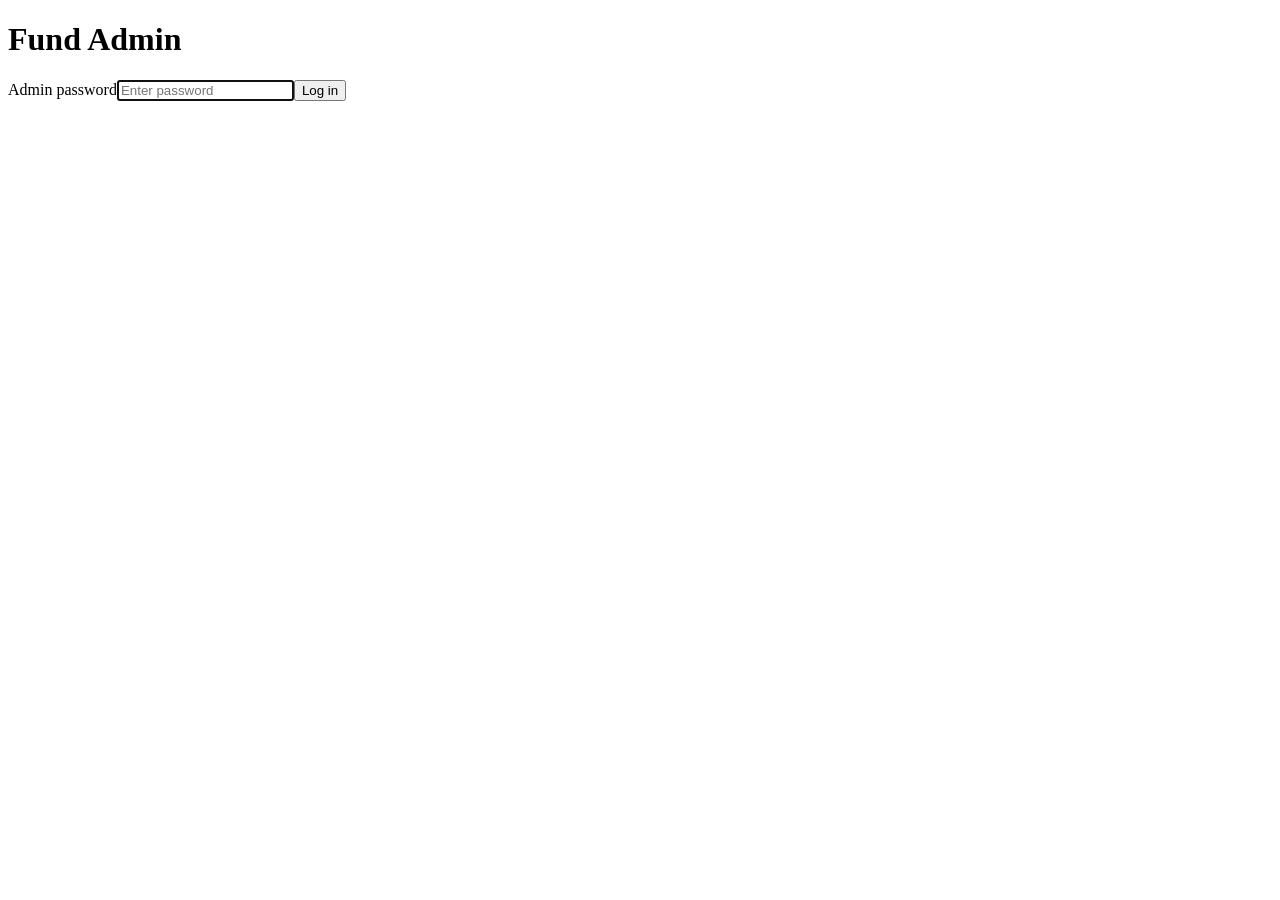
<file: apps-script/Admin.html>
<!DOCTYPE html>
<html>
<head>
  <base target="_top">
  <?!= include('Stylesheet'); ?>
</head>
<body>
  <div class="wrap">
    <div id="app"></div>
  </div>

  <script>
    let PASSWORD = sessionStorage.getItem('fundAdminPassword') || '';
    let STATE = null;

    function escapeHtml(str) {
      const div = document.createElement('div');
      div.textContent = str == null ? '' : String(str);
      return div.innerHTML;
    }

    function formatMoney(n) {
      const num = Number(n) || 0;
      return '$' + num.toLocaleString(undefined, { minimumFractionDigits: 2, maximumFractionDigits: 2 });
    }

    function formatDate(d) {
      const date = new Date(d);
      if (isNaN(date.getTime())) return '';
      return date.toLocaleDateString(undefined, { month: 'short', day: 'numeric', year: 'numeric' });
    }

    function runServer(fn) {
      return new Promise(function (resolve, reject) {
        google.script.run
          .withSuccessHandler(resolve)
          .withFailureHandler(reject)[fn].apply(null, Array.prototype.slice.call(arguments, 1));
      });
    }

    function renderLogin(errorMsg) {
      document.getElementById('app').innerHTML =
        '<h1>Fund Admin</h1>' +
        '<div class="card">' +
          '<label for="pw">Admin password</label>' +
          '<input id="pw" type="password" placeholder="Enter password">' +
          (errorMsg ? '<p class="error">' + escapeHtml(errorMsg) + '</p>' : '') +
          '<button onclick="doLogin()">Log in</button>' +
        '</div>';
      document.getElementById('pw').addEventListener('keydown', function (e) {
        if (e.key === 'Enter') doLogin();
      });
      document.getElementById('pw').focus();
    }

    function doLogin() {
      const pw = document.getElementById('pw').value;
      runServer('adminGetData', pw).then(function (data) {
        PASSWORD = pw;
        sessionStorage.setItem('fundAdminPassword', pw);
        STATE = data;
        renderDashboard();
      }).catch(function (err) {
        renderLogin(err.message);
      });
    }

    function refresh() {
      return runServer('adminGetData', PASSWORD).then(function (data) {
        STATE = data;
        renderDashboard();
      });
    }

    let activeTab = 'log';

    function renderDashboard() {
      const t = STATE.totals;
      const app = document.getElementById('app');
      app.innerHTML =
        '<h1>' + escapeHtml(STATE.config.ClubName || 'Fund Admin') + '</h1>' +
        '<div class="row card">' +
          '<div class="stat"><div class="value">' + formatMoney(t.totalDonations) + '</div><div class="label">Raised</div></div>' +
          '<div class="stat"><div class="value">' + formatMoney(t.totalReimbursed) + '</div><div class="label">Reimbursed</div></div>' +
          '<div class="stat"><div class="value">' + formatMoney(t.totalPending) + '</div><div class="label">Pending</div></div>' +
          '<div class="stat"><div class="value">' + formatMoney(t.balance) + '</div><div class="label">Balance</div></div>' +
        '</div>' +
        '<div class="tabs">' +
          tabBtn('log', 'Ledger') +
          tabBtn('add', 'Add entry') +
          tabBtn('settings', 'Settings') +
        '</div>' +
        '<div id="tabContent"></div>';
      renderTab();
    }

    function tabBtn(id, label) {
      return '<button class="' + (activeTab === id ? '' : 'inactive') + '" onclick="setTab(\'' + id + '\')">' + label + '</button>';
    }

    function setTab(id) {
      activeTab = id;
      renderDashboard();
    }

    function renderTab() {
      const el = document.getElementById('tabContent');
      if (activeTab === 'log') el.innerHTML = ledgerHtml();
      else if (activeTab === 'add') el.innerHTML = addEntryHtml();
      else el.innerHTML = settingsHtml();
    }

    function ledgerHtml() {
      if (!STATE.entries.length) {
        return '<div class="card"><p class="muted">No entries yet. Add a donation or expense from the "Add entry" tab.</p></div>';
      }
      const rows = STATE.entries.map(function (e) {
        const isExpense = e.Type === 'Expense';
        const statusBadge = isExpense
          ? '<span class="badge ' + (e.Status === 'Reimbursed' ? 'paid' : 'pending') + '">' + escapeHtml(e.Status) + '</span>'
          : '';
        const actions = (isExpense && e.Status !== 'Reimbursed')
          ? '<button class="secondary" style="margin:0;padding:4px 10px;font-size:0.78rem;" onclick="markReimbursed(' + JSON.stringify(e.ID) + ')">Mark paid</button>'
          : '';
        return '<tr>' +
          '<td>' + formatDate(e.Timestamp) + '</td>' +
          '<td>' + (e.Type === 'Donation' ? 'Donation' : 'Expense') + '</td>' +
          '<td>' + escapeHtml(e.Name) + '</td>' +
          '<td>' + escapeHtml(e.Description) + '</td>' +
          '<td>' + (e.Type === 'Donation' ? '+' : '-') + formatMoney(e.Amount) + '</td>' +
          '<td>' + statusBadge + '</td>' +
          '<td>' + actions + ' <button class="danger" style="margin:0;padding:4px 10px;font-size:0.78rem;" onclick="deleteEntry(' + JSON.stringify(e.ID) + ')">Delete</button></td>' +
        '</tr>';
      }).join('');
      return '<div class="card" style="overflow-x:auto;">' +
        '<table><thead><tr><th>Date</th><th>Type</th><th>Name</th><th>What for</th><th>Amount</th><th>Status</th><th></th></tr></thead>' +
        '<tbody>' + rows + '</tbody></table></div>';
    }

    function addEntryHtml() {
      return '<div class="card">' +
        '<label>Type</label>' +
        '<select id="entryType" onchange="toggleEntryLabels()">' +
          '<option value="Donation">Donation received</option>' +
          '<option value="Expense">Expense to reimburse</option>' +
        '</select>' +
        '<label id="nameLabel">Donor name</label>' +
        '<input id="entryName" placeholder="e.g. Jane Doe">' +
        '<label>Amount</label>' +
        '<input id="entryAmount" type="number" step="0.01" min="0" placeholder="0.00">' +
        '<label id="descLabel">Note (optional)</label>' +
        '<input id="entryDesc" placeholder="e.g. general donation">' +
        '<div id="entryError" class="error"></div>' +
        '<button onclick="submitEntry()">Save entry</button>' +
      '</div>';
    }

    function toggleEntryLabels() {
      const type = document.getElementById('entryType').value;
      document.getElementById('nameLabel').textContent = type === 'Expense' ? 'Member name (who spent it)' : 'Donor name';
      document.getElementById('descLabel').textContent = type === 'Expense' ? 'What was it for?' : 'Note (optional)';
      document.getElementById('entryDesc').placeholder = type === 'Expense' ? 'e.g. tournament registration fee' : 'e.g. general donation';
    }

    function submitEntry() {
      const entry = {
        type: document.getElementById('entryType').value,
        name: document.getElementById('entryName').value.trim(),
        amount: document.getElementById('entryAmount').value,
        description: document.getElementById('entryDesc').value.trim()
      };
      document.getElementById('entryError').textContent = '';
      runServer('adminAddEntry', PASSWORD, entry).then(function (data) {
        STATE = data;
        activeTab = 'log';
        renderDashboard();
      }).catch(function (err) {
        document.getElementById('entryError').textContent = err.message;
      });
    }

    function markReimbursed(id) {
      runServer('adminMarkReimbursed', PASSWORD, id).then(function (data) {
        STATE = data;
        renderTab();
      });
    }

    function deleteEntry(id) {
      if (!confirm('Delete this entry? This cannot be undone.')) return;
      runServer('adminDeleteEntry', PASSWORD, id).then(function (data) {
        STATE = data;
        renderTab();
      });
    }

    function settingsHtml() {
      const c = STATE.config;
      return '<div class="card">' +
        '<label>Club name</label>' +
        '<input id="cfgName" value="' + escapeHtml(c.ClubName || '') + '">' +
        '<label>Venmo</label>' +
        '<input id="cfgVenmo" value="' + escapeHtml(c.Venmo || '') + '">' +
        '<label>Zelle</label>' +
        '<input id="cfgZelle" value="' + escapeHtml(c.Zelle || '') + '">' +
        '<label>Message shown on donate page</label>' +
        '<textarea id="cfgMessage" rows="3">' + escapeHtml(c.Message || '') + '</textarea>' +
        '<label><input type="checkbox" id="cfgShowTotal" style="width:auto;display:inline-block;" ' + (String(c.ShowTotal).toLowerCase() !== 'false' ? 'checked' : '') + '> Show total raised on public page</label>' +
        '<div id="cfgError" class="error"></div>' +
        '<button onclick="saveSettings()">Save settings</button>' +
      '</div>' +
      '<div class="card">' +
        '<h2>Public donate page</h2>' +
        '<p class="muted" style="font-size:0.85rem;">Share this link with donors:</p>' +
        '<input readonly value="' + escapeHtml(getPublicUrl()) + '" onclick="this.select()">' +
      '</div>';
    }

    function getPublicUrl() {
      return window.location.href.split('?')[0];
    }

    function saveSettings() {
      const config = {
        ClubName: document.getElementById('cfgName').value.trim(),
        Venmo: document.getElementById('cfgVenmo').value.trim(),
        Zelle: document.getElementById('cfgZelle').value.trim(),
        Message: document.getElementById('cfgMessage').value.trim(),
        ShowTotal: document.getElementById('cfgShowTotal').checked ? 'true' : 'false'
      };
      document.getElementById('cfgError').textContent = '';
      runServer('adminUpdateConfig', PASSWORD, config).then(function () {
        return refresh();
      }).catch(function (err) {
        document.getElementById('cfgError').textContent = err.message;
      });
    }

    if (PASSWORD) {
      runServer('adminGetData', PASSWORD).then(function (data) {
        STATE = data;
        renderDashboard();
      }).catch(function () {
        sessionStorage.removeItem('fundAdminPassword');
        renderLogin();
      });
    } else {
      renderLogin();
    }
  </script>
</body>
</html>
</file>
